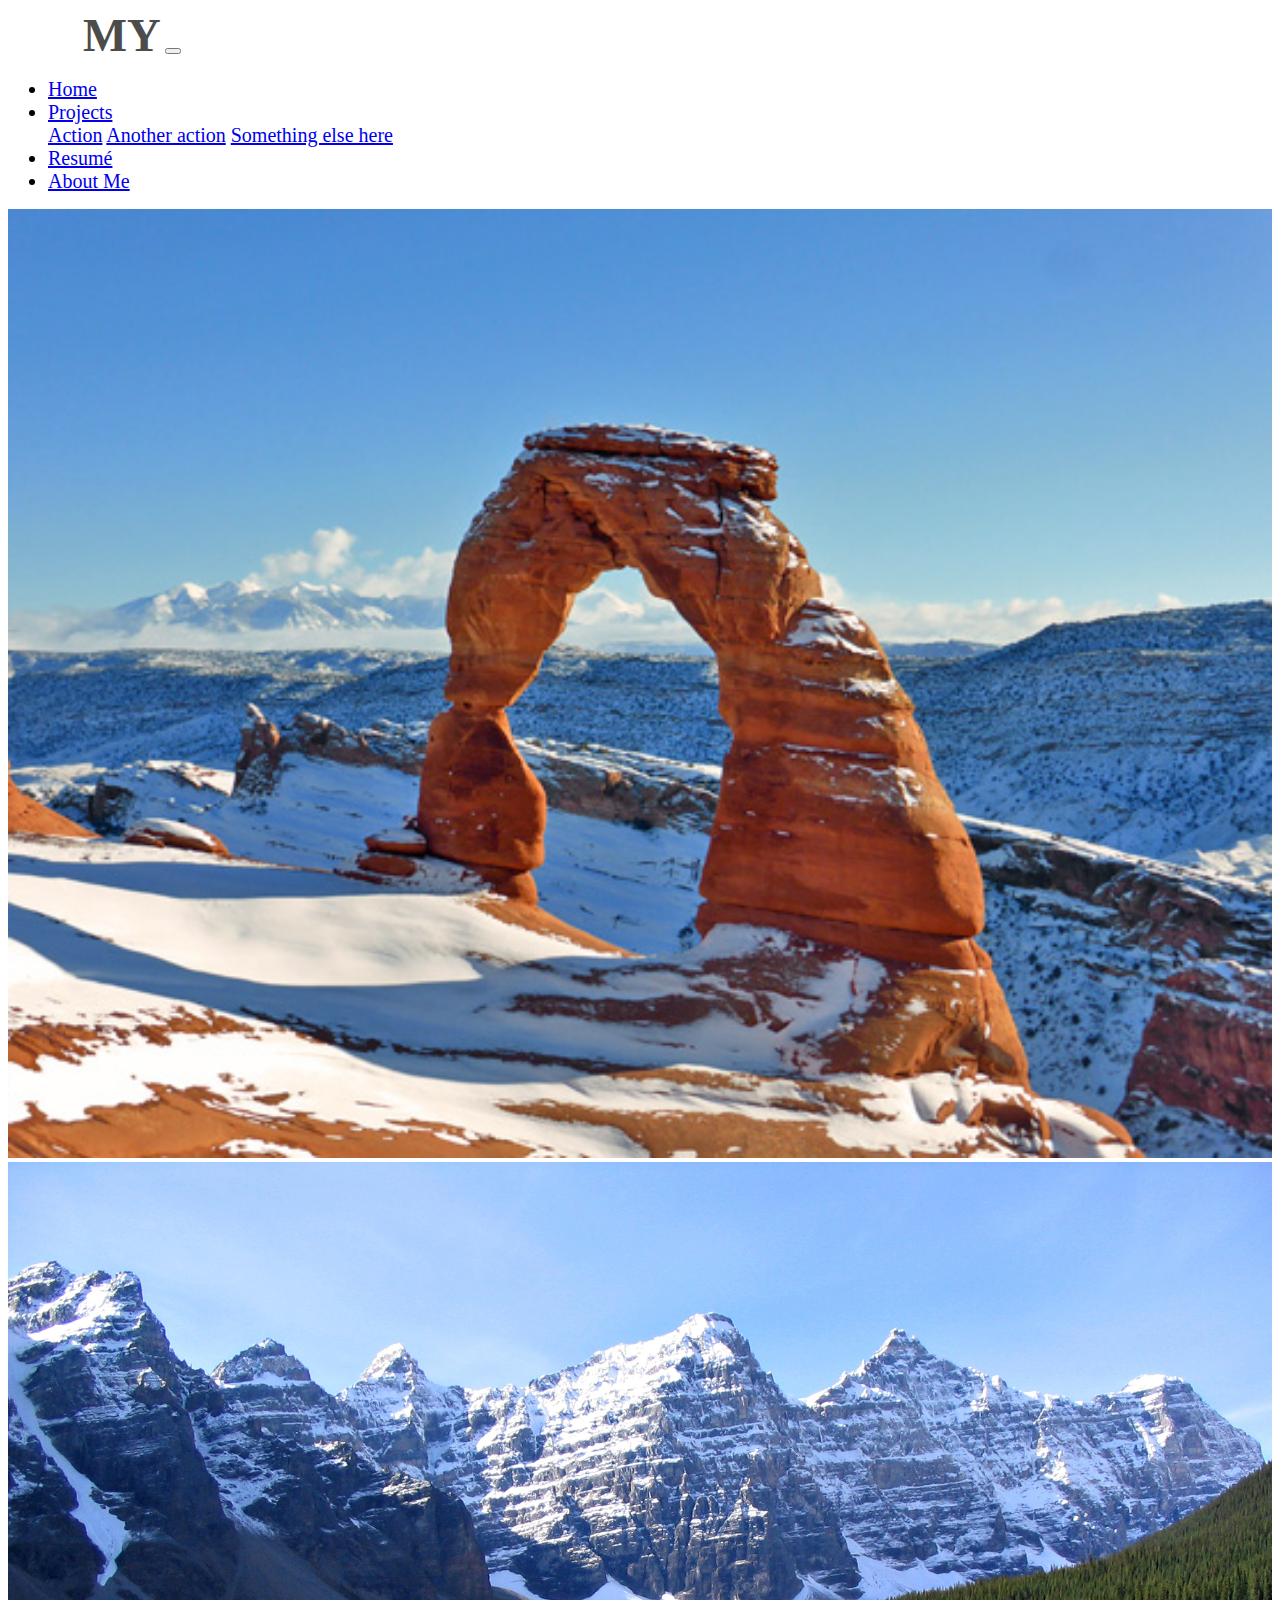
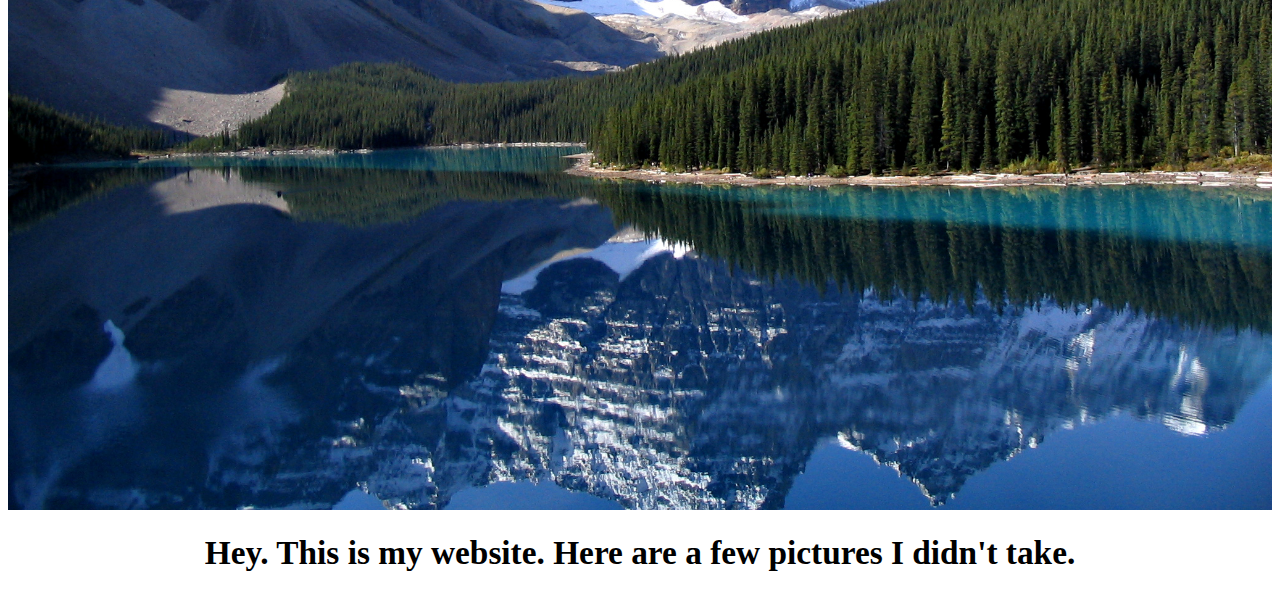
<file: index.html>
<!doctype html>
<html lang="en">
  <head>
    <!-- Required meta tags (from Bootsrap) -->
    <meta charset="utf-8">
    <meta name="viewport" content="width=device-width, initial-scale=1, shrink-to-fit=no">

    <!-- Bootstrap CSS + styles.css link -->
    <link rel="stylesheet" href="https://stackpath.bootstrapcdn.com/bootstrap/4.1.3/css/bootstrap.min.css" integrity="sha384-MCw98/SFnGE8fJT3GXwEOngsV7Zt27NXFoaoApmYm81iuXoPkFOJwJ8ERdknLPMO" crossorigin="anonymous"/>
    <link rel="stylesheet" href="styles.css"/>

    <title>Home</title>

  </head>

  <body>

    <!-- Bootstrap Navbar -->
    <nav class="navbar sticky-top navbar-expand-lg navbar-light bg-light">
      <span class="navbar-brand mb-0 h1">MY</span>
      <button class="navbar-toggler" type="button" data-toggle="collapse" data-target="#navbarNavDropdown" aria-controls="navbarNavDropdown" aria-expanded="false" aria-label="Toggle navigation">
        <span class="navbar-toggler-icon"></span>
      </button>
      <div class="collapse navbar-collapse" id="navbarNavDropdown">
        <ul class="navbar-nav ml-auto">
          <li class="nav-item active">
            <a class="nav-link" href="index.html">Home</a>
          </li>
          <li class="nav-item dropdown">
            <a class="nav-link dropdown-toggle" href="projects.html" id="navbarDropdownMenuLink" role="button" data-toggle="dropdown" aria-haspopup="true" aria-expanded="false">
              Projects
            </a>
            <div class="dropdown-menu" aria-labelledby="navbarDropdownMenuLink">
              <a class="dropdown-item" href="projects.html">Action</a>
              <a class="dropdown-item" href="projects.html">Another action</a>
              <a class="dropdown-item" href="projects.html">Something else here</a>
            </div>
          </li>
          <li class="nav-item">
            <a class="nav-link" href="resume.html">Resumé</a>
          </li>
          <li class="nav-item">
            <a class="nav-link" href="aboutme.html">About Me</a>
          </li>
        </ul>
      </div>
    </nav>

    <!-- Cover images, using grid format -->
    <div class="container">
        <div class="row">
          <div class="col-6">
            <img src="arch.jpg" alt="arch" width="100%" height="auto">
          </div>
          <div class="col-6">
            <img src="mountains.jpg" alt="mountain" width="100%" height="auto">
          </div>
        </div>
    </div>

    <!-- Some homepage text -->
    <div class="container">
        <div class="row">
          <div class="col-12">
            <p>
              Hey. This is my website. Here are a few pictures
              I didn't take.
            </p>
          </div>
        </div>
    </div>


  </body>


</html>
</file>
<file: styles.css>
.navbar .navbar-brand {
  color: #4c4c4b;
  margin-left: 75px;
  font-size: 35pt;
  font-weight: bold;
}

.navbar .nav-item {
  margin-right: 50px;
  font-size: 15pt;
}

.navbar .navbar-brand:hover {
  color: #4c4c4b;
}

.container p {
  font-size: 25pt;
  font-weight: bold;
  text-align: center;
  margin: 20px;
}

.project3, .project2, .project1 {
  font-size: 18px;
  font-weight: bold;
  padding: 20px;
  margin: 0 auto;
  width: 100%;
  height: 200px;
  text-align: center;
}

.project1 {
  background-color: #dbdbdb;
}

.project2 {
  background-color: #a8a8a8;
}

.project3 {
  background-color: #dbdbdb;
}

/*# sourceMappingURL=styles.css.map */
</file>
